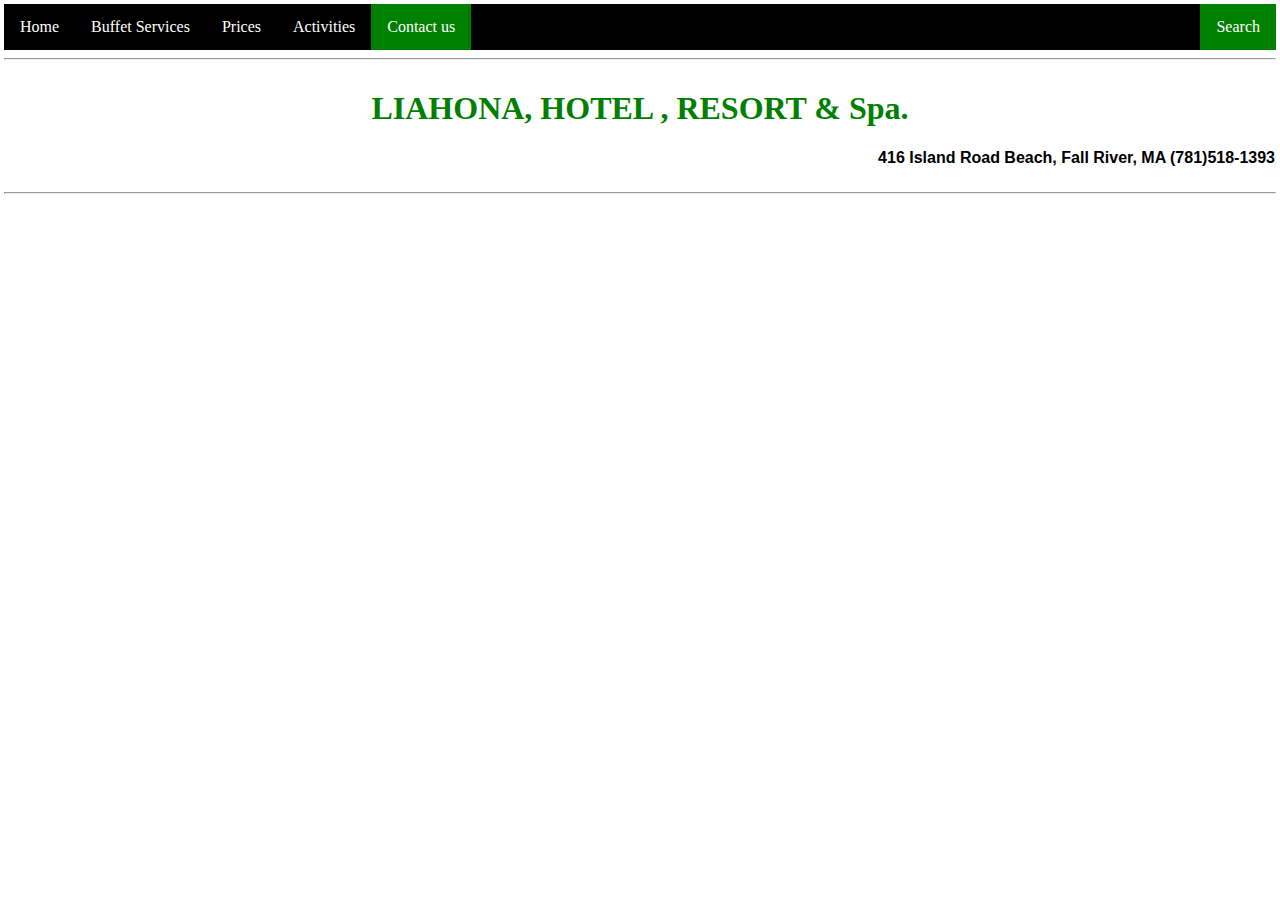
<file: contact.html>
<!DOCTYPE html>
<!--
To change this license header, choose License Headers in Project Properties.
To change this template file, choose Tools | Templates
and open the template in the editor.
-->
<html>
<head>
        <title>Winter Resort Vacation </title>
        <link rel="stylesheet"  rel="stylesheet" href="style.css" type="text/css">
		<link href="https://fonts.googleapis.com/css?family=Luckiest+Guy" rel="stylesheet"> 
        <meta charset="UTF-8">
        <meta name="viewport" content="width=device-width, initial-scale=1.0">
</head>
<body>
<ul>
  <li><a href="home.html">Home</a></li>
  <li><a href="buffet.html">Buffet Services</a></li>
  <li><a href="price.html">Prices</a></li>
  <li><a href="activity.html">Activities</a></li>
  <li><a class="active" href="contact.html">Contact us</a></li>
  <li style="float:right">
     <a class="active" href="search.html">Search</a></li>
	 
</ul>
<hr>
    <div class="header">     
	 <h1>LIAHONA, HOTEL , RESORT & Spa.</h1>
        <p class="one"><strong> 416 Island Road Beach, Fall River, MA (781)518-1393</strong></p>
	</div>
	<hr>


</body>
</html>
</file>
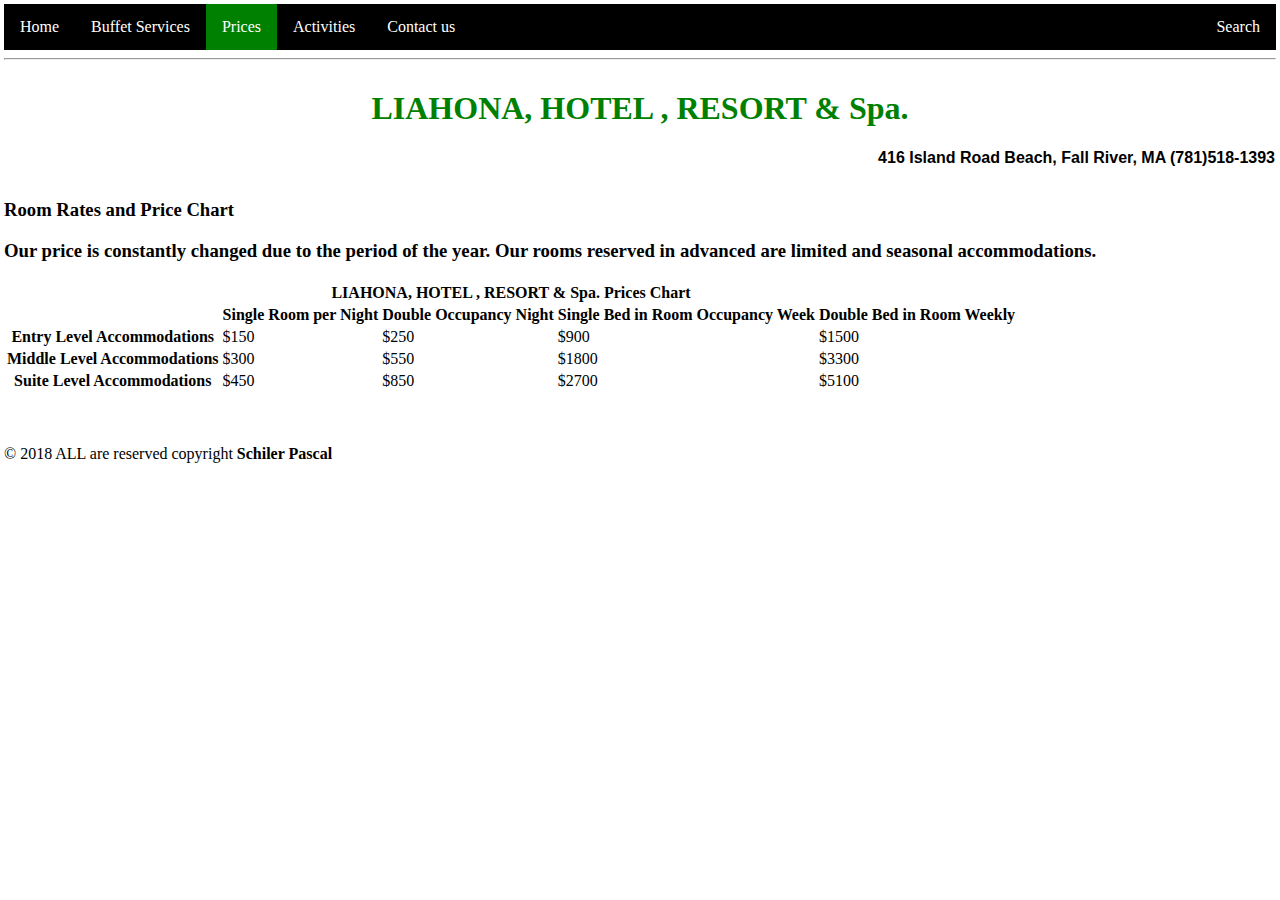
<file: price.html>
<!DOCTYPE html>
<!--
To change this license header, choose License Headers in Project Properties.
To change this template file, choose Tools | Templates
and open the template in the editor.
-->

<html>
<head>
        <title>Winter Resort Vacation </title>
        <link rel="stylesheet"  rel="stylesheet" href="style.css" type="text/css">
		<link href="https://fonts.googleapis.com/css?family=Luckiest+Guy" rel="stylesheet"> 
        <meta charset="UTF-8">
        <meta name="viewport" content="width=device-width, initial-scale=1.0">
</head>
<body>
<ul>
  <li><a href="home.html">Home</a></li>
  <li><a href="buffet.html">Buffet Services</a></li>
  <li><a class="active"href="price.html">Prices</a></li>
  <li><a href="activity.html">Activities</a></li>
  <li><a href="contact.html">Contact us</a></li>
  <li style="float:right">
     <a class= href="search.html">Search</a></li>
	 
</ul>
<hr>
    <div class="header">     
	 <h1>LIAHONA, HOTEL , RESORT & Spa.</h1>
        <p class="one"><strong> 416 Island Road Beach, Fall River, MA (781)518-1393</strong></p>
	</div>
        <div>
            <h2>Room Rates and Price Chart</h2>
            <h3>Our price is constantly  changed due to the period of the year. Our rooms reserved in advanced are limited and seasonal accommodations.</h3>
        </div>
        
        <div>
            <table>
                <tr>
                    <th colspan="5">LIAHONA, HOTEL , RESORT & Spa. Prices Chart</th>
                </tr>
                
                <tr>
                    <th></th>
                    <th>Single Room per Night</th>
                    <th>Double Occupancy Night</th>
                    <th>Single Bed in Room Occupancy Week</th>
                    <th>Double Bed in Room Weekly</th>
                </tr>
                
                <tr>
                    <th>Entry Level Accommodations</th>
                    <td>$150</td>
                    <td>$250</td>
                    <td>$900</td>
                    <td>$1500</td>
                </tr>
                <tr>
                    <th>Middle Level Accommodations</th>
                    <td>$300</td>
                    <td>$550</td>
                    <td>$1800</td>
                    <td>$3300</td>
                </tr>
                <tr>
                    <th>Suite Level Accommodations</th>
                    <td>$450</td>
                    <td>$850</td>
                    <td>$2700</td>
                    <td>$5100</td>
                </tr>
            </table>
        </div>
        <div class="footer">
               
        </div>
		
		<footer class="center">&copy; 2018 ALL are reserved copyright <b>Schiler Pascal</b></footer>
    </body>
</html>
</file>
<file: style.css>
/*Created on : Oct 29, 2018, 10:56:29 PM
    Author     : Schiler Pascal
*/

{
    box-sizing: border-box;
    font-family: Arial, Helvetica,sans-serif;
}
.header {
    background-color: white;
    color: black;
    padding: 1px;
}
.footer {
    background-color: white;
    color: black;
    padding: 1px;
	align: center;
}
.clearfix::after {
    content: "";
    clear: both;
}

body{ margin: 4px;
    background-color:white}
    ul {
    list-style-type: none;
    margin: 0;
    padding: 0;
    overflow: hidden;
    background-color:black;
}
li { float: left;
}
li a {
    display: block;
    color: white;
    text-align: center;
    padding: 14px 16px;
    text-decoration: none;
}
li a:hover:not(.active) {
    background-color:green;
    color: black;
}
.active {
    background-color:green;
}
/* Image clearfix overflow*/
div {
    border-radius: 4px;
    padding: 0;
}
.img1 {
    float:left;
     border-radius:4px;
    }
.clearfix {
    overflow:auto;
}
.img2 {
      float:left;
       border-radius: 4px;
}
.img3 {float:middle;
       border-radius: 4px;    
}
/*Divide text*/
div {
    font-family: verdana;
}
/* Text for the page*/
    h1 {text-align: center  ;color:green; font-family:verdana;}        
    
h2 {text-align: left; color:black; font-family: verdana; font-size: 14pt}
              
    p{ font-family: Arial;  font-size: 12pt;}
          p.one {text-align:right; color: black}
      
/* Footer on bottom of the page */
.footer {
  height: 50px;
}
</file>
